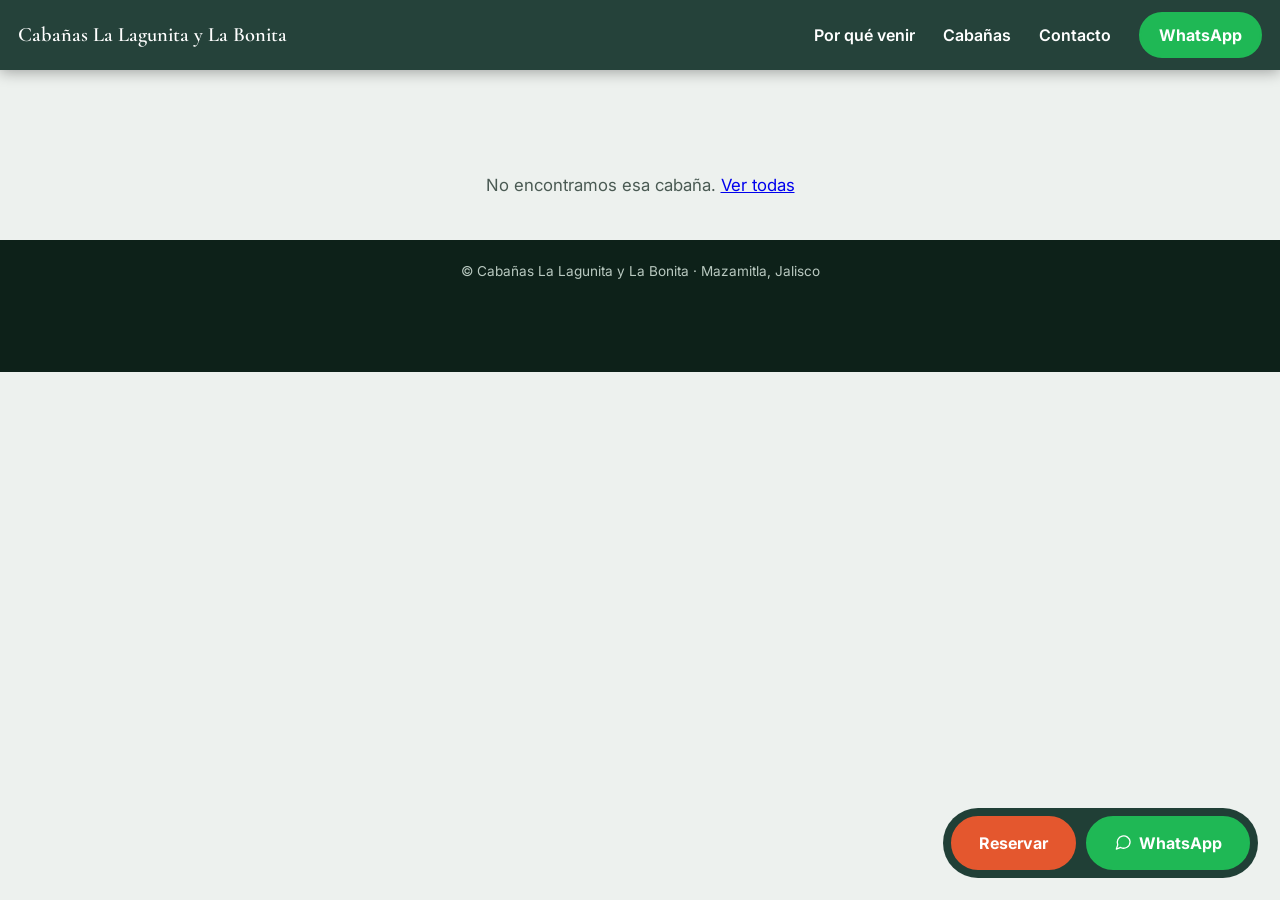
<file: cabana.html>
<!DOCTYPE html>
<html lang="es">
<head>
<meta charset="UTF-8">
<meta name="viewport" content="width=device-width, initial-scale=1.0, viewport-fit=cover">
<meta http-equiv="Cache-Control" content="no-cache, no-store, must-revalidate">
<meta http-equiv="Pragma" content="no-cache">
<meta http-equiv="Expires" content="0">
<title>Cabañas La Lagunita y La Bonita | Mazamitla, Jalisco</title>
<meta name="theme-color" content="#14342b">
<link rel="icon" href="data:image/svg+xml,<svg xmlns=%22http://www.w3.org/2000/svg%22 viewBox=%220 0 100 100%22><text y=%22.9em%22 font-size=%2290%22>🌲</text></svg>">
<link rel="preconnect" href="https://fonts.googleapis.com">
<link rel="preconnect" href="https://fonts.gstatic.com" crossorigin>
<link href="https://fonts.googleapis.com/css2?family=Cormorant+Garamond:wght@500;600;700&family=Inter:wght@400;500;600;700&display=swap" rel="stylesheet">
<link rel="stylesheet" href="estilos.css?v=3">
</head>
<body class="interna">

<header class="top solid" id="top">
  <a class="logo" href="index.html">Cabañas La Lagunita y La Bonita</a>
  <button class="burger" aria-label="Abrir menú" aria-expanded="false">☰</button>
  <nav id="menu">
    <a href="index.html#nosotros">Por qué venir</a>
    <a href="index.html#cabanas">Cabañas</a>
    <a href="index.html#contacto">Contacto</a>
    <a class="btn wa mini" data-wa="">WhatsApp</a>
  </nav>
</header>

<main>
  <!-- Esta página se llena sola con los datos de codigo.js según el enlace: cabana.html?c=lagunita -->
  <section id="detalle-cabana" class="sec det"><noscript>Activa JavaScript para ver esta cabaña.</noscript></section>
</main>

<footer>© Cabañas La Lagunita y La Bonita · Mazamitla, Jalisco</footer>

<div class="barra"><a class="btn" data-airbnb="">Reservar</a><a class="btn wa" data-wa=""><span data-i="chat"></span>WhatsApp</a></div>

<script src="codigo.js?v=3"></script>
</body>
</html>
</file>
<file: estilos.css>
:root{--pino:#14342b;--pino2:#24503f;--niebla:#edf1ee;--brasa:#e4572e;--tx:#1f2a26;--wa:#1fb855;--r:16px}
*{box-sizing:border-box}
html{scroll-behavior:smooth;scroll-padding-top:68px}
body{margin:0;font:16px/1.65 system-ui,-apple-system,"Segoe UI",Roboto,sans-serif;background:var(--niebla);color:var(--tx)}
h1,h2,h3{font-family:Palatino,"Palatino Linotype","Book Antiqua",Georgia,serif;line-height:1.15;margin:0 0 .5em}
img{display:block;max-width:100%}
a:focus-visible,button:focus-visible{outline:3px solid #ffb48f;outline-offset:2px}

/* Botones */
.btn{display:inline-block;background:var(--brasa);color:#fff;border:2px solid var(--brasa);border-radius:50px;padding:12px 26px;margin:6px 4px;font-size:1rem;font-weight:700;font-family:inherit;text-decoration:none;cursor:pointer;transition:transform .2s,filter .2s}
.btn:hover{transform:translateY(-2px);filter:brightness(1.08)}
.btn.wa{background:var(--wa);border-color:var(--wa)}
.btn.ghost{background:transparent;border-color:#fff}
.btn.ghost-d{background:transparent;border-color:var(--pino);color:var(--pino)}
.btn.mini{padding:8px 18px;margin:0}

/* Encabezado */
.top{position:fixed;inset:0 0 auto;z-index:50;display:flex;justify-content:space-between;align-items:center;padding:12px 18px;padding-top:calc(12px + env(safe-area-inset-top));color:#fff;transition:background .3s}
.top.solid,.top.open{background:var(--pino);box-shadow:0 2px 14px #0005}
.logo{color:#fff;text-decoration:none;font-family:Palatino,Georgia,serif;font-weight:700;font-size:1.02rem;line-height:1.2;max-width:75%}
.burger{background:none;border:0;color:#fff;font-size:1.8rem;cursor:pointer;padding:0 4px}
#menu{position:absolute;top:100%;left:0;right:0;display:none;flex-direction:column;gap:14px;padding:8px 20px 20px;background:var(--pino)}
.top.open #menu{display:flex}
#menu a:not(.btn){color:#fff;text-decoration:none;font-weight:600}

/* Bienvenida */
.hero{position:relative;height:100vh;height:100svh;min-height:560px;display:grid;place-items:center;text-align:center;color:#fff;overflow:hidden}
.slides,.slides img{position:absolute;inset:0;width:100%;height:100%}
.slides img{object-fit:cover;opacity:0;transition:opacity 1.6s}
.slides img.on{opacity:1}
.hero::after{content:"";position:absolute;inset:0;background:linear-gradient(#0009,#0003 45%,#000b)}
.hero-txt{position:relative;z-index:2;max-width:780px;padding:0 22px}
.hero h1{font-size:clamp(2.1rem,9vw,4rem);text-shadow:0 2px 16px #0008}
.lugar{margin:0 0 10px;color:#ffd0b8;font-weight:600}
.hero-txt>p:last-of-type{font-size:1.1rem;margin-bottom:22px}
.swipe{position:absolute;z-index:2;bottom:calc(18px + env(safe-area-inset-bottom));left:0;right:0;color:#fff;text-decoration:none;font-size:.92rem}
.swipe span{display:block;font-size:1.8rem;line-height:1;animation:sube 1.5s ease-in-out infinite}
@keyframes sube{0%,100%{transform:translateY(6px);opacity:.4}50%{transform:translateY(-4px);opacity:1}}

/* Secciones */
.sec{max-width:1100px;margin:0 auto;padding:64px 20px 10px}
.sec h2{text-align:center;color:var(--pino);font-size:clamp(1.8rem,6.5vw,2.6rem)}
.sub{max-width:600px;margin:0 auto 30px;text-align:center}
.feats{display:grid;grid-template-columns:1fr 1fr;gap:12px;margin-bottom:30px}
.feats div{background:var(--pino);color:#fff;border-radius:var(--r);padding:20px 12px;text-align:center;font-weight:600}
.feats b{display:block;font-size:2rem;margin-bottom:4px}

/* Cabañas */
.cabana{background:#fff;border-radius:var(--r);overflow:hidden;margin-bottom:34px;border:1px solid #d5dfd8}
.cab-foto{width:100%;aspect-ratio:4/3;object-fit:cover;background:#cfe0d4}
.cab-info{padding:22px}
.cab-info h3{font-size:1.7rem;color:var(--pino)}
.tags{list-style:none;display:flex;flex-wrap:wrap;gap:8px;margin:14px 0 18px;padding:0}
.tags li{background:var(--niebla);color:var(--pino2);border-radius:50px;padding:5px 13px;font-size:.88rem;font-weight:600}
.detalle{display:grid;grid-template-rows:0fr;transition:grid-template-rows .5s ease}
.abierta .detalle{grid-template-rows:1fr}
.detalle-in{overflow:hidden;visibility:hidden;padding:0 22px}
.abierta .detalle-in{visibility:visible;padding-bottom:24px}
.galeria{display:grid;grid-template-columns:1fr 1fr;gap:10px;margin-bottom:20px}
.galeria img{width:100%;aspect-ratio:4/3;object-fit:cover;border-radius:12px;background:#cfe0d4}
.galeria img:first-child{grid-column:span 2;aspect-ratio:16/9}
.detalle h4{margin:0 0 8px;font-size:1.05rem;color:var(--pino)}
iframe{display:block;width:100%;height:250px;border:0;border-radius:12px;background:#cfe0d4}
.acciones{display:flex;flex-wrap:wrap;gap:6px;margin-top:16px}

/* Contacto y pie */
.contacto{margin-top:50px;padding:64px 20px;background:var(--pino);color:#fff;text-align:center}
.contacto h2{font-size:clamp(1.8rem,6.5vw,2.6rem)}
.contacto a:not(.btn){color:#ffd0b8;font-weight:600}
footer{padding:20px 20px 90px;background:#0d2119;color:#b9c9c0;text-align:center;font-size:.85rem}
.flot{position:fixed;right:16px;bottom:calc(16px + env(safe-area-inset-bottom));z-index:60;background:var(--wa);color:#fff;border-radius:50px;padding:13px 20px;font-weight:700;text-decoration:none;box-shadow:0 6px 18px #0006}

/* Tablet y escritorio */
@media(min-width:800px){
  .burger{display:none}
  #menu{position:static;display:flex;flex-direction:row;align-items:center;gap:28px;padding:0;background:none}
  .feats{grid-template-columns:repeat(4,1fr)}
  .cabana{display:grid;grid-template-columns:1fr 1fr}
  .cab-foto{order:1;height:100%;min-height:360px;aspect-ratio:auto}
  .cab-info{order:2;display:flex;flex-direction:column;justify-content:center;align-items:flex-start;padding:38px}
  .cabana.inv .cab-foto{order:2}
  .cabana.inv .cab-info{order:1}
  .detalle{order:3;grid-column:1/-1}
  .galeria{grid-template-columns:repeat(3,1fr)}
  .galeria img:first-child{grid-column:auto;aspect-ratio:4/3}
  .flot{padding:15px 24px}
}
@media(prefers-reduced-motion:reduce){*{animation:none!important;transition:none!important}html{scroll-behavior:auto}}

/* Página de cada cabaña */
.interna main{padding-top:76px}
.det{padding-top:20px}
.det h1{font-size:clamp(2rem,8vw,3.2rem);color:var(--pino);margin:10px 0 18px}
.det h2{font-size:1.5rem;margin:32px 0 12px;text-align:left}
.volver{color:var(--pino2);font-weight:700;text-decoration:none}
.portada-cab{width:100%;aspect-ratio:16/10;object-fit:cover;border-radius:var(--r);background:#cfe0d4}
.desc{max-width:680px;margin:18px 0 0;font-size:1.1rem}
.det .tags{margin:14px 0 0}
.det iframe{height:320px}

/* ===== Pulido v3: tipografía, íconos, animaciones ===== */
:root{--serif:"Cormorant Garamond",Palatino,Georgia,serif;--sans:Inter,system-ui,-apple-system,"Segoe UI",Roboto,sans-serif;--ease:cubic-bezier(.2,.7,.2,1)}
body{font-family:var(--sans);animation:entra .7s ease}
@keyframes entra{from{opacity:0}to{opacity:1}}
h1,h2,h3,.logo{font-family:var(--serif);font-weight:600}
.logo{font-size:1.28rem}
.hero h1{font-size:clamp(2.7rem,11vw,5.4rem)}
.sec h2,.contacto h2{font-size:clamp(2.3rem,8vw,3.3rem)}
.cab-info h3{font-size:2.2rem}
.det h1{font-size:clamp(2.7rem,10vw,4.2rem)}
.det h2{font-size:2rem}
.sec{padding:96px 22px 10px}
.sub{font-size:1.05rem;color:#4a5a53}
.ic{width:1.15em;height:1.15em;vertical-align:-.2em;margin-right:.4em;flex:none}
.feats div{padding:28px 14px;font-weight:500}
.feats [data-i] .ic{display:block;width:36px;height:36px;margin:0 auto 10px;color:#ffb48f}
.det h2 .ic{color:var(--brasa)}
/* fotos con el mismo tono */
.slides img,.cab-foto,.portada-cab,.galeria img{filter:saturate(1.06) contrast(1.04) sepia(.07)}
/* portada: zoom lento y texto que entra */
.slides img{transform:scale(1);transition:opacity 1.8s ease,transform 9s linear}
.slides img.on{transform:scale(1.1)}
.hero-txt>*{animation:txt 1.1s var(--ease) backwards}
.hero-txt>:nth-child(2){animation-delay:.12s}.hero-txt>:nth-child(3){animation-delay:.24s}.hero-txt>:nth-child(4){animation-delay:.36s}.hero-txt>:nth-child(5){animation-delay:.42s}
@keyframes txt{from{opacity:0;transform:translateY(26px)}}
/* aparición al hacer scroll */
.rev{opacity:0;transform:translateY(24px);transition:opacity .9s var(--ease),transform .9s var(--ease)}
.rev.in{opacity:1;transform:none}
/* tarjetas */
.cabana{border:0;margin-bottom:48px;box-shadow:0 22px 44px -26px rgba(20,52,43,.55)}
.cab-foto{transition:transform 1s var(--ease)}
.cabana:hover .cab-foto{transform:scale(1.04)}
/* contacto con foto de fondo (fotos/contacto.webp) */
.contacto{padding:110px 22px;background:linear-gradient(rgba(10,28,22,.8),rgba(10,28,22,.9)),url(fotos/contacto.webp) center/cover var(--pino)}
/* menú suave */
.top.solid{background:rgba(20,52,43,.92);backdrop-filter:blur(10px)}
.top.open{background:var(--pino)}
#menu{display:flex;visibility:hidden;opacity:0;transform:translateY(-10px);transition:opacity .35s,transform .35s var(--ease),visibility .35s}
.top.open #menu{visibility:visible;opacity:1;transform:none}
/* barra fija de reservar */
.flot{display:none}
.barra{position:fixed;left:0;right:0;bottom:0;z-index:60;display:flex;gap:10px;padding:10px 14px calc(10px + env(safe-area-inset-bottom));background:rgba(20,52,43,.94);backdrop-filter:blur(10px);transform:translateY(110%);transition:transform .6s var(--ease)}
.barra.on{transform:none}
.barra .btn{flex:1;margin:0;text-align:center;padding:12px 10px}
/* fotos a pantalla completa */
.zoom{cursor:zoom-in}
.sin-scroll{overflow:hidden}
.lb{position:fixed;inset:0;z-index:100;display:grid;place-items:center;background:rgba(6,16,12,.94);opacity:0;visibility:hidden;transition:opacity .35s,visibility .35s}
.lb.on{opacity:1;visibility:visible}
.lb img{max-width:94vw;max-height:84vh;border-radius:10px;object-fit:contain}
.lb button{position:absolute;width:46px;height:46px;border:0;border-radius:50%;background:rgba(255,255,255,.14);color:#fff;font-size:1.9rem;line-height:1;cursor:pointer}
.lb-x{top:calc(14px + env(safe-area-inset-top));right:14px}
.lb-p,.lb-n{top:50%;margin-top:-23px}
.lb-p{left:10px}.lb-n{right:10px}
@media(min-width:800px){
  #menu{visibility:visible;opacity:1;transform:none}
  .barra{left:auto;right:22px;bottom:22px;border-radius:50px;padding:8px}
  .barra .btn{flex:none;padding:12px 26px}
}
</file>
